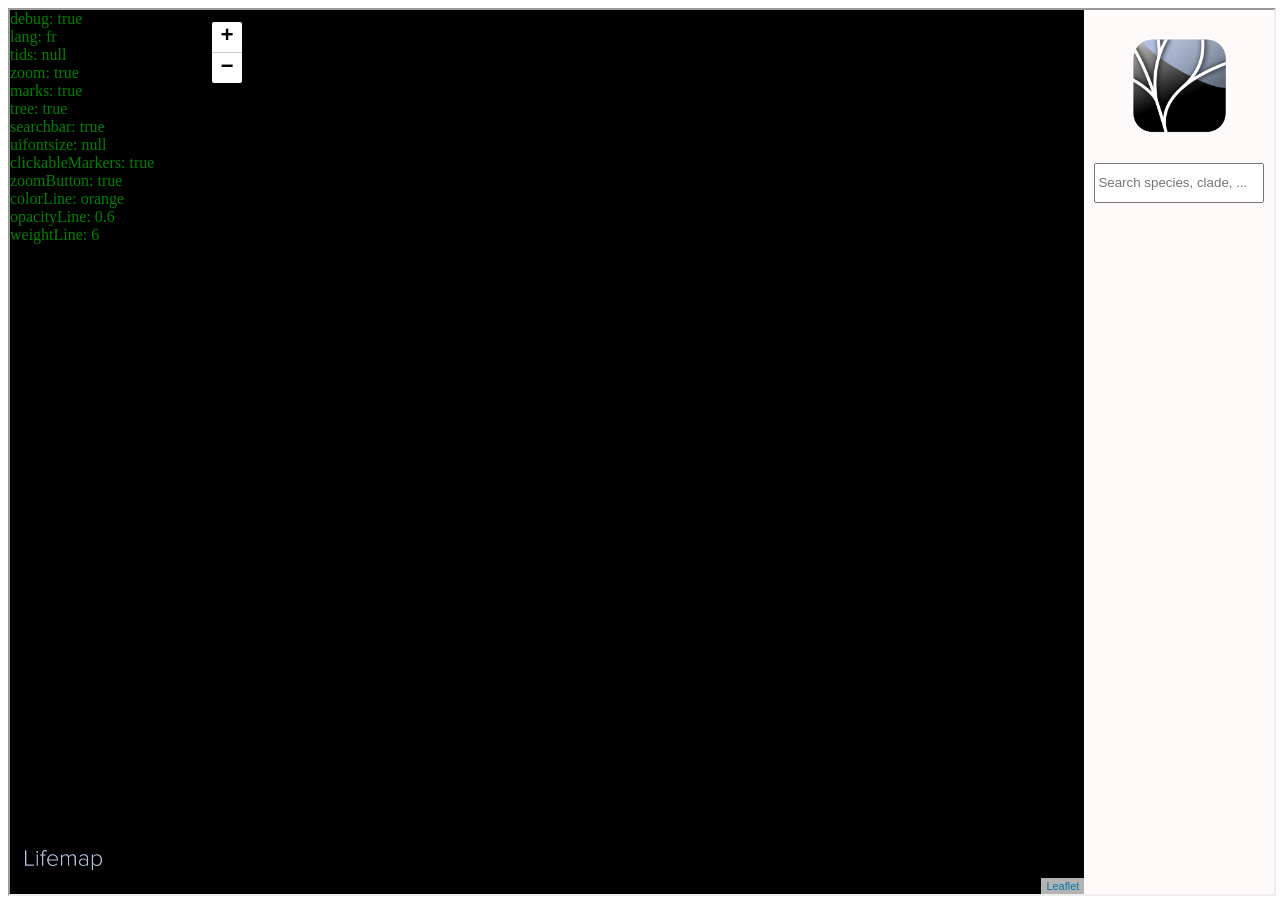
<file: page.html>
<html>
        <head>
            <meta charset="utf-8">
            <title>Page</title>
        </head>

        <body">

            <iframe src="index.html?lang=fr&zoom=true&markers=true&tree=true&searchbar=true&clickableMarkers=true&debug=true" width="100%" height="100%"></iframe>
            
         
        </body>
    </html>

    <!-- tid=13044,72917,58656,57933,93036,115622,13465,286962,4035,301481,97361,35608,306383,79245,1060937,23028,65557,92907,59326,79235,39358,126436,35938,58042,32242,369350,3317,28963,71836,99384,581251,50207,50225,57577,70957,230722,122183,4509,78817,212256,89684,268029,4522,509649,59166,46032,41492,4123,13274,39414,70936,76276,4545,3580,145754,28909,47085,53164,50463,204232,4039,98750,40891,138560,118891,143172,4220,78464,71251,99028,268028,38844,38846,254777,379955,4052,65561,75943,3986,33127,74828,137665,58524,37657,202477,169373,240680,211937,204222,98722,183277,33128,3527,29818,137693,3899,121720,4026,140101,82423,113636,3691,12990,36595,193309,75704,36608,3758,439142,162012,38843,189801,1640689,66680,106335,1403168,79612,486680,1533085,335163,47689,269719,482940,118898,225334,85353 -->
</file>
